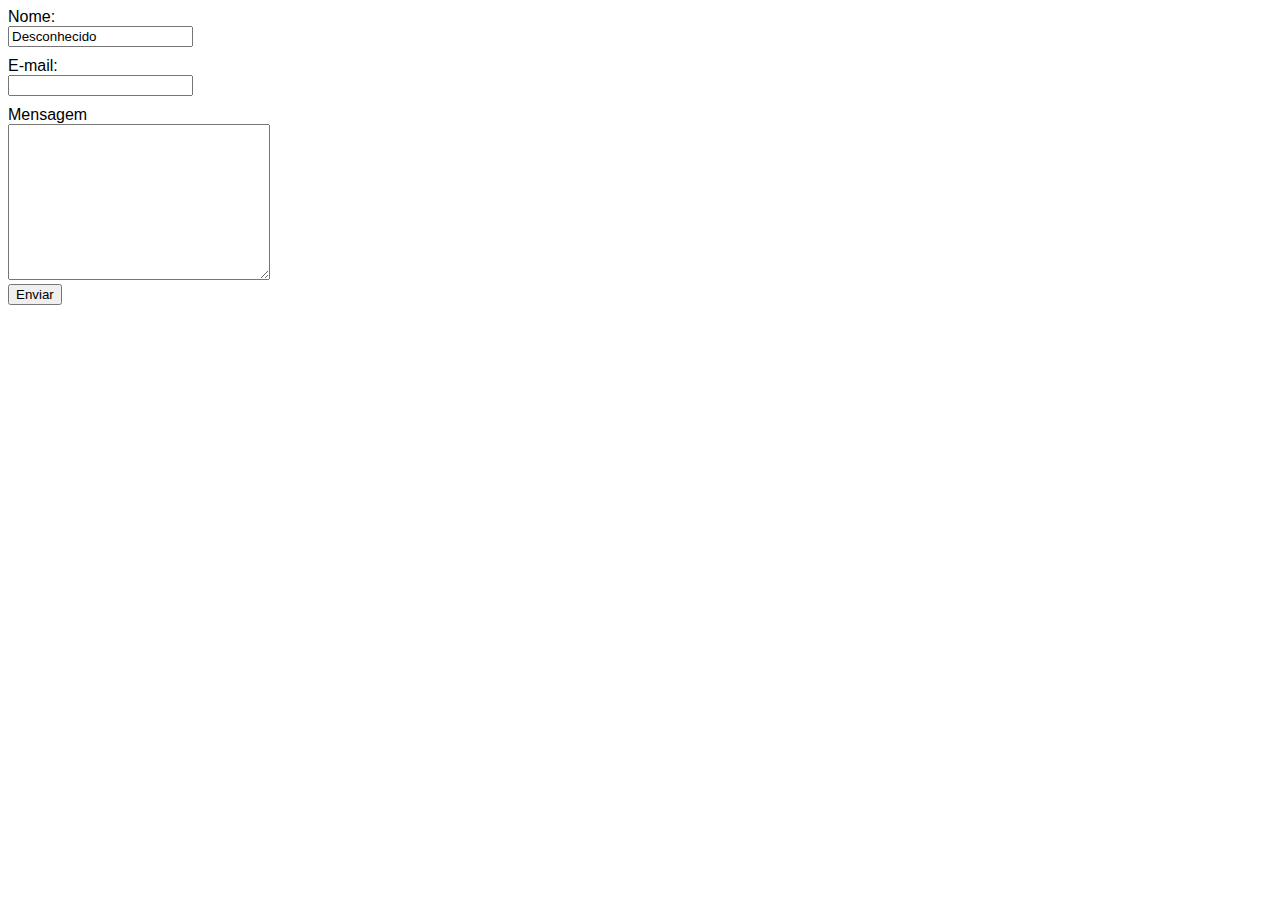
<file: challenge-20/index.html>
<!DOCTYPE html>
<html lang="en">
<head>
    <meta charset="utf-8" />
    <title>Challenge 20</title>
    <style>
        body { font-family: sans-serif }
        label { display: block }
        input { margin-bottom: 10px }
    </style>
</head>
<body>
    <form action="." method="get">
        <div>
            <label>Nome:</label>
            <input type="text"/>
        </div>

        <div>
            <label>E-mail:</label>
            <input type="email"/>
        </div>

        <div>
            <label>Mensagem</label>
            <textarea cols="30" rows="10"></textarea>
        </div>

        <div>
            <button type="submit">Enviar</button>
        </div>
    </form>

    <script src="challenge-20-1.js"></script>
</body>
</html>
</file>
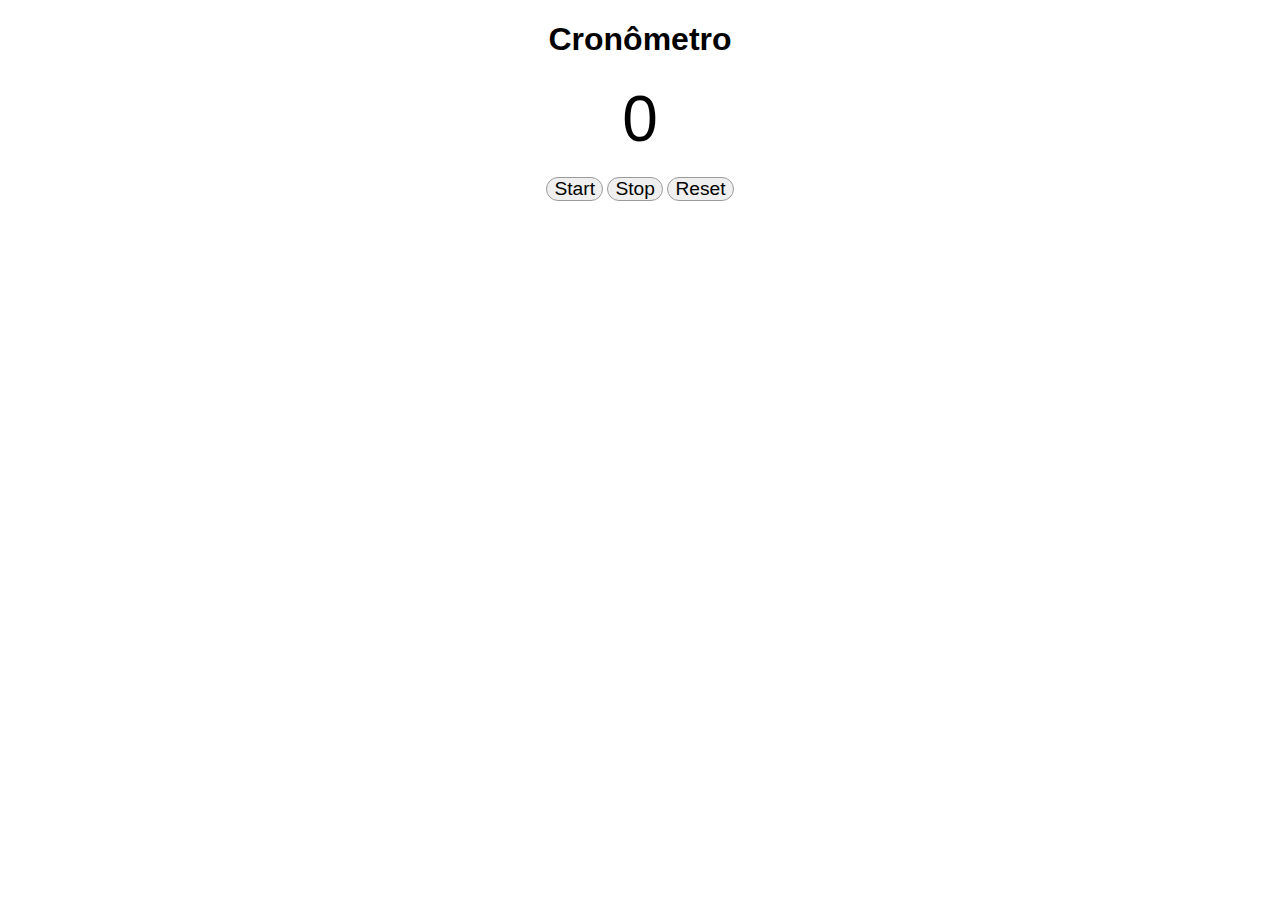
<file: challenge-21/index.html>
<!DOCTYPE html>
<html lang="en">
<head>
  <meta charset="UTF-8">
  <meta name="viewport" content="width=device-width, initial-scale=1.0">
  <meta http-equiv="X-UA-Compatible" content="ie=edge">
  <title>Challenge 21</title>
  <link href="style.css" rel="stylesheet" />
</head>
<body>
  <h1>Cronômetro</h1>
  <div class="principal">
    <input type="text" class="cronometro-input" data-js="input-cronometro" value="0"/>
    <div>
      <button class="cronometro-button" data-js="button-start">Start</button>
      <button class="cronometro-button" data-js="button-stop">Stop</button>
      <button class="cronometro-button" data-js="button-reset">Reset</button>
    </div>
  </div>

  <script src="challenge-21-1.js"></script>
</body>
</html>
</file>
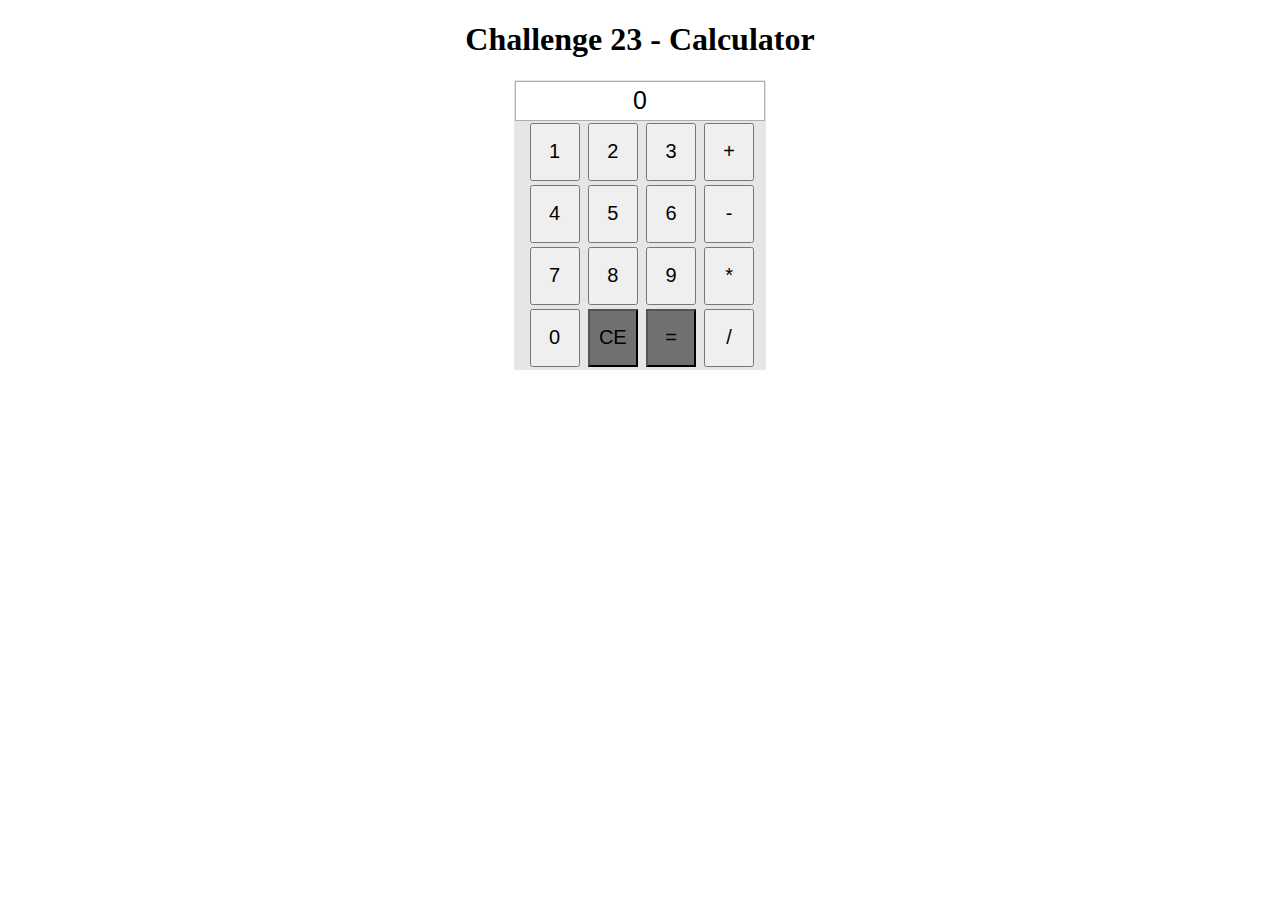
<file: challenge-23/index.html>
<!DOCTYPE html>
<html lang="en">
<head>
  <meta charset="UTF-8">
  <meta name="viewport" content="width=device-width, initial-scale=1.0">
  <meta http-equiv="X-UA-Compatible" content="ie=edge">
  <link href="style.css" rel="stylesheet"/>
  <title>Challenge 23</title>
</head>
<body>
  <h1>Challenge 23 - Calculator</h1>

  <div class="calculator">

    <div class="inputCalculator">
      <input data-js="inputCalculator" type="text" value="0" readonly/>
    </div>

    <div class="buttonsCalculator">
      <div class="buttons">
        <div class="lineOne">
          <button class="numbers" data-js="one" type="button" value="1">1</button>
          <button class="numbers" data-js="two" type="button" value="2">2</button>
          <button class="numbers" data-js="three" type="button" value="3">3</button>
          <button class="operator" data-js="addition" type="button" value="+">+</button>
        </div>
        <div class="lineTwo">
          <button class="numbers" data-js="four" type="button" value="4">4</button>
          <button class="numbers" data-js="five" type="button" value="5">5</button>
          <button class="numbers" data-js="six" type="button" value="6">6</button>
          <button class="operator" data-js="subtraction" type="button" value="-">-</button>
        </div>
        <div class="lineThree">
          <button class="numbers" data-js="seven" type="button" value="7">7</button>
          <button class="numbers" data-js="eight" type="button" value="8">8</button>
          <button class="numbers" data-js="nine" type="button" value="9">9</button>
          <button class="operator" data-js="division" type="button" value="*">*</button>
        </div>
        <div class="lineFour">
          <button class="numbers" data-js="zero" type="button" value="0">0</button>
          <button class="operator" data-js="ce" type="button" value="0">CE</button>
          <button class="operator" data-js="equal" type="button">=</button>
          <button class="operator" data-js="multiplication" type="button" value="/">/</button>
        </div>

      </div>

    </div>

  </div>

  <script src="challenge-23-1.js"></script>
</body>
</html>
</file>
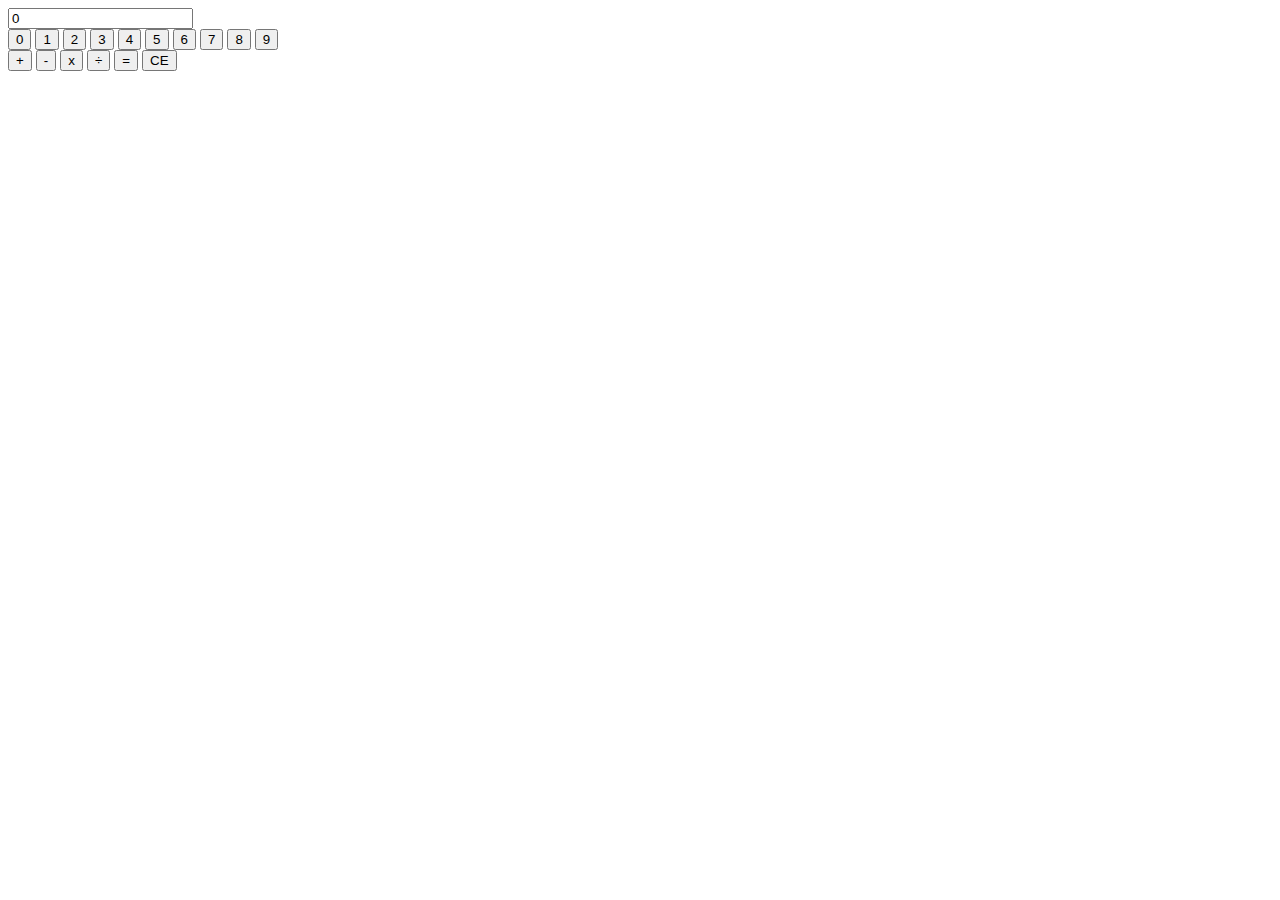
<file: challenge-24/index.html>
<!DOCTYPE html>
<html lang="pt-br">
<head>
  <meta charset="utf-8">
  <title>Challenge 24 - Calculator</title>
</head>
<body>
  <input type="text" value="0" readonly data-js="visor">
  <div class="buttons-numbers">
    <button data-js="button-number" value="0">0</button>
    <button data-js="button-number" value="1">1</button>
    <button data-js="button-number" value="2">2</button>
    <button data-js="button-number" value="3">3</button>
    <button data-js="button-number" value="4">4</button>
    <button data-js="button-number" value="5">5</button>
    <button data-js="button-number" value="6">6</button>
    <button data-js="button-number" value="7">7</button>
    <button data-js="button-number" value="8">8</button>
    <button data-js="button-number" value="9">9</button>
  </div>

  <div class="operations">
    <button data-js="button-operation" value="+">+</button>
    <button data-js="button-operation" value="-">-</button>
    <button data-js="button-operation" value="x">x</button>
    <button data-js="button-operation" value="÷">÷</button>
    <button data-js="button-equal" value="=">=</button>
    <button data-js="button-ce" value="0">CE</button>
  </div>

  <script src="challenge-24.js"></script>
</body>
</html>
</file>
<file: challenge-21/style.css>
h1, .principal, .cronometro-input, .cronometro-button{
  text-align: center;
  font-family: Verdana, sans-serif;
}

.cronometro-button {
  border: 1px solid rgb(156, 155, 155);
  border-radius: 1em;
  margin-top: 1em;
  font-size: 1.2em;
  padding: 0 7px;
}

.cronometro-input {
  border: 1px solid #FFF;
  font-size: 4em;
}
</file>
<file: challenge-23/style.css>
h1{
  text-align: center;
}

div.calculator{
  box-sizing: border-box;
  border: solid 1px rgb(230, 230, 230);
  width: 20%;
  margin: 0 auto;
  background-color: rgb(230, 230, 230);
}

input[type=text] {
  box-sizing: border-box;
  border: 1px solid rgb(172, 172, 172) ;
  text-align: center;
  font-size: 25px;
  width: 100%;
  height: 40px;
  margin: 0 auto;
}

button{
  width: 20%;
  height: 58px;
  margin: 2px;
  font-size: 20px;
  text-align: center;
}

button[data-js="four"], button[data-js="one"], button[data-js="seven"],
button[data-js="zero"]{
  margin-left: 15px;
}

button[data-js="ce"], button[data-js="equal"]{
  background-color: rgb(112, 112, 112);
}
</file>
